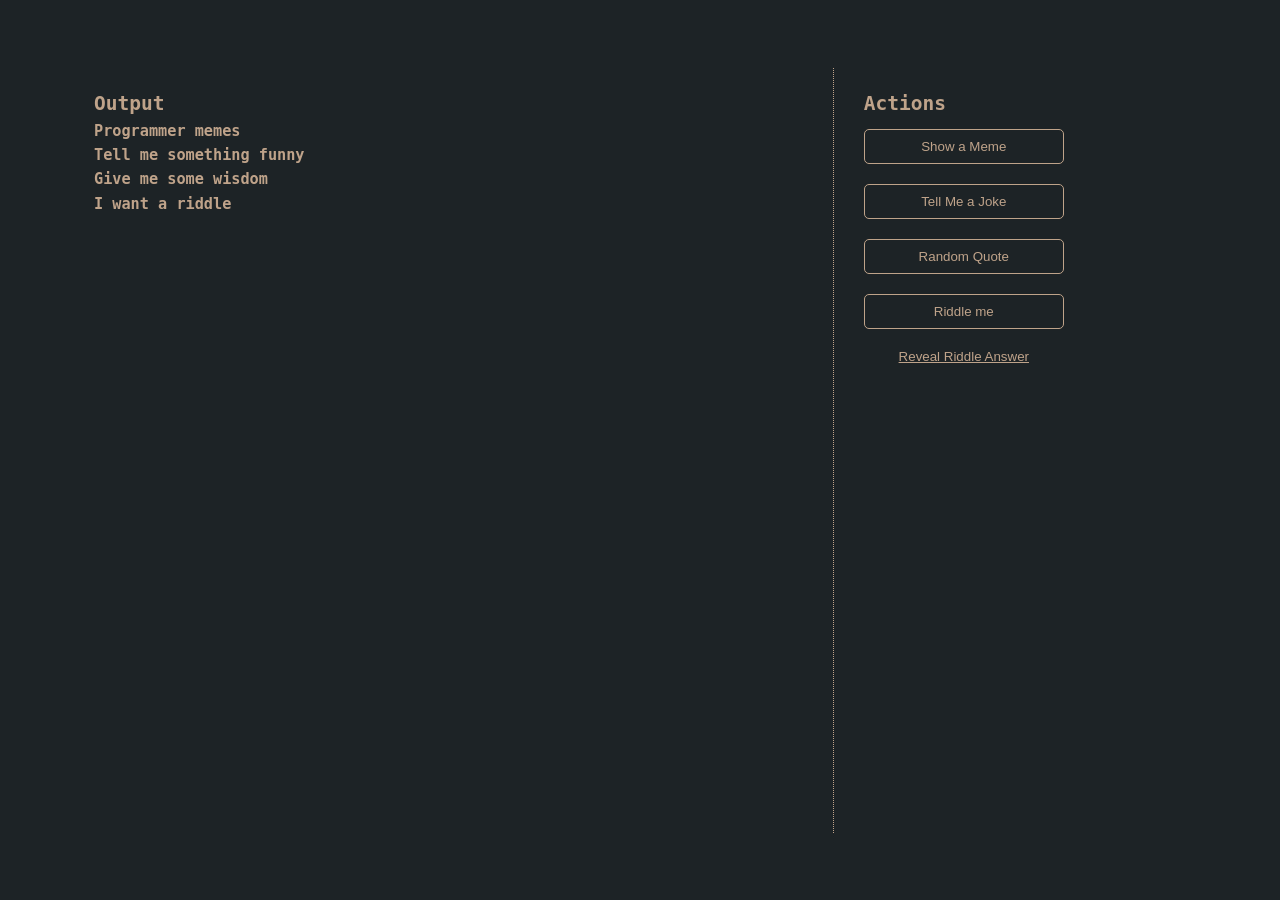
<file: index.html>
<!DOCTYPE html>
<html lang="en">
<head>
    <meta charset="UTF-8">
    <meta name="viewport" content="width=device-width, initial-scale=1.0">
    <title>Programming Fun</title>
    
    <!-- Link to external CSS file -->
    <link rel="stylesheet" href="styles.css">
</head>
<body>
    

    <main>
        <section class="content">
            <!-- Your HTML code goes here -->
            <h2>Output</h2>
            <h3>Programmer memes</h3>
            <div class="meme-content">
                <!-- Meme content will go here -->
            </div>
            <h3>Tell me something funny</h3>
            <div class="joke-content">
                <!-- Joke content will go here -->
            </div>
            <h3>Give me some wisdom</h3>
            <div class="quote-content">
                <!-- Quote content will go here -->
            </div>
            <h3>I want a riddle</h3>
            <div class="riddle-content">
                <!-- Riddle content will go here -->
            </div>
        </section>

        <!-- No need to change anything in this section -->
        <section class="sidebar">
            <h2>Actions</h2>
            <button onclick="showMeme()">Show a Meme</button>
            <button onclick="showJoke()">Tell Me a Joke</button>
            <button onclick="showQuote()">Random Quote</button>
            <button onclick="showRiddle()">Riddle me</button>
            <button class="reveal-btn" onclick="revealAnswers()">Reveal Riddle Answer</button>
            
        </section>
    </main>

    <!-- Link to external JavaScript file -->
    <script src="script.js"></script>
</body>
</html>
</file>
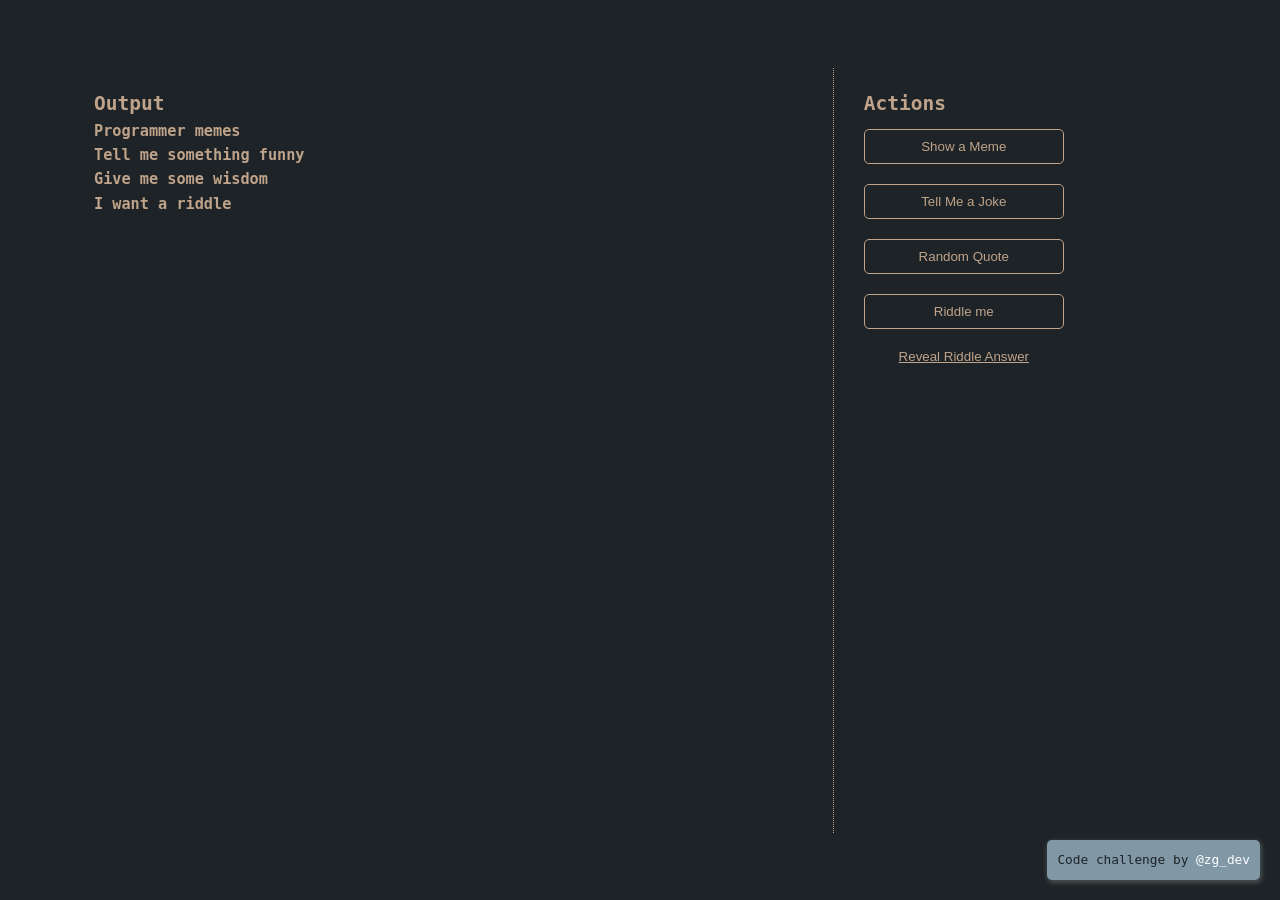
<file: structure.html>
<!DOCTYPE html>
<html lang="en">
<head>
    <meta charset="UTF-8">
    <meta name="viewport" content="width=device-width, initial-scale=1.0">
    <title>Programming Fun</title>
    
    <!-- Link to external CSS file -->
    <link rel="stylesheet" href="styles.css">
</head>
<body>
    

    <main>
        <section class="content">
            <!-- Your HTML code goes here -->
            <h2>Output</h2>
            <h3>Programmer memes</h3>
            <div class="meme-content">
                <!-- Meme content will go here -->
            </div>
            <h3>Tell me something funny</h3>
            <div class="joke-content">
                <!-- Joke content will go here -->
            </div>
            <h3>Give me some wisdom</h3>
            <div class="quote-content">
                <!-- Quote content will go here -->
            </div>
            <h3>I want a riddle</h3>
            <div class="riddle-content">
                <!-- Riddle content will go here -->
            </div>
        </section>

        <!-- No need to change anything in this section -->
        <section class="sidebar">
            <h2>Actions</h2>
            <button onclick="showMeme()">Show a Meme</button>
            <button onclick="showJoke()">Tell Me a Joke</button>
            <button onclick="showQuote()">Random Quote</button>
            <button onclick="showRiddle()">Riddle me</button>
            <button class="reveal-btn" onclick="revealAnswers()">Reveal Riddle Answer</button>
            <p class="attribution">Code challenge by <a href="https://www.twitter.com/zg_dev" target="_top">@zg_dev</a></p>
        </section>
    </main>

    <!-- Link to external JavaScript file -->
    <script src="script.js"></script>
</body>
</html>
</file>
<file: styles.css>
/* Reset some default browser styles */
* {
  margin: 0;
  padding: 0;
  box-sizing: border-box;
}

/* Body Styling */
body {
  background-color: #1D2326;
  color: #BFA38A;
  font-family: monospace;
  line-height: 1.6; /* Adds readability */
  display: flex;
  justify-content: center; /* Centers the main content horizontally */
  align-items: center;
  min-height: 100vh; /* Takes full viewport height */
  margin: 0;
}

/* Main Container */
main {
  display: flex;
  flex-direction: row;
  width: 90%; /* Keeps content within viewports */
  max-width: 1200px; /* Sets a max-width for large screens */
  gap: 20px; /* Adds spacing between main sections */
}

/* Image Styling */
img {
  border: 1px solid white;
  border-radius: 5px;
  max-width: 350px;
  width: 100%;
  display: block;
}

/* Paragraph Styling */
p {
  color: #8097A6;
}

/* Attribution Styling */
.attribution {
  position: absolute;
  right: 20px;
  bottom: 20px;
  font-size: 0.8rem;
  background-color: #8097A6;
  padding: 10px;
  border-radius: 5px;
  color: #1D2326;
  box-shadow: 1px 2px 5px 1px rgba(255, 255, 255, 0.2);
  text-align: center;
}

/* Link Styling */
a {
  color: white;
  text-decoration: none;
}

a:hover {
  opacity: 0.8;
}

/* Content Area */
.content {
  width: 65%;
  padding: 20px 30px;
}

.content p {
  max-width: 80%;
}

/* Sidebar Styling */
.sidebar {
  display: flex;
  flex-direction: column;
  width: 30%;
  padding: 20px 30px;
  border-left: 1px dotted #BFA38A;
  height: 85vh;
  overflow-y: auto; /* Allows scrolling if content overflows */
}

/* Button Styling */
button {
  width: 200px;
  max-width: 100%;
  margin: 10px 0;
  height: 35px;
  border: 1px solid #BFA38A;
  background: transparent;
  color: #BFA38A;
  border-radius: 5px;
  transition: background-color 0.3s, color 0.3s;
}

button:hover {
  cursor: pointer;
  background-color: rgba(255, 255, 255, 0.1);
}

/* Reveal Button Styling */
.reveal-btn {
  border: none;
  text-decoration: underline;
  margin: 0;
}

.reveal-btn:hover {
  color: white;
  background-color: transparent;
}
</file>
